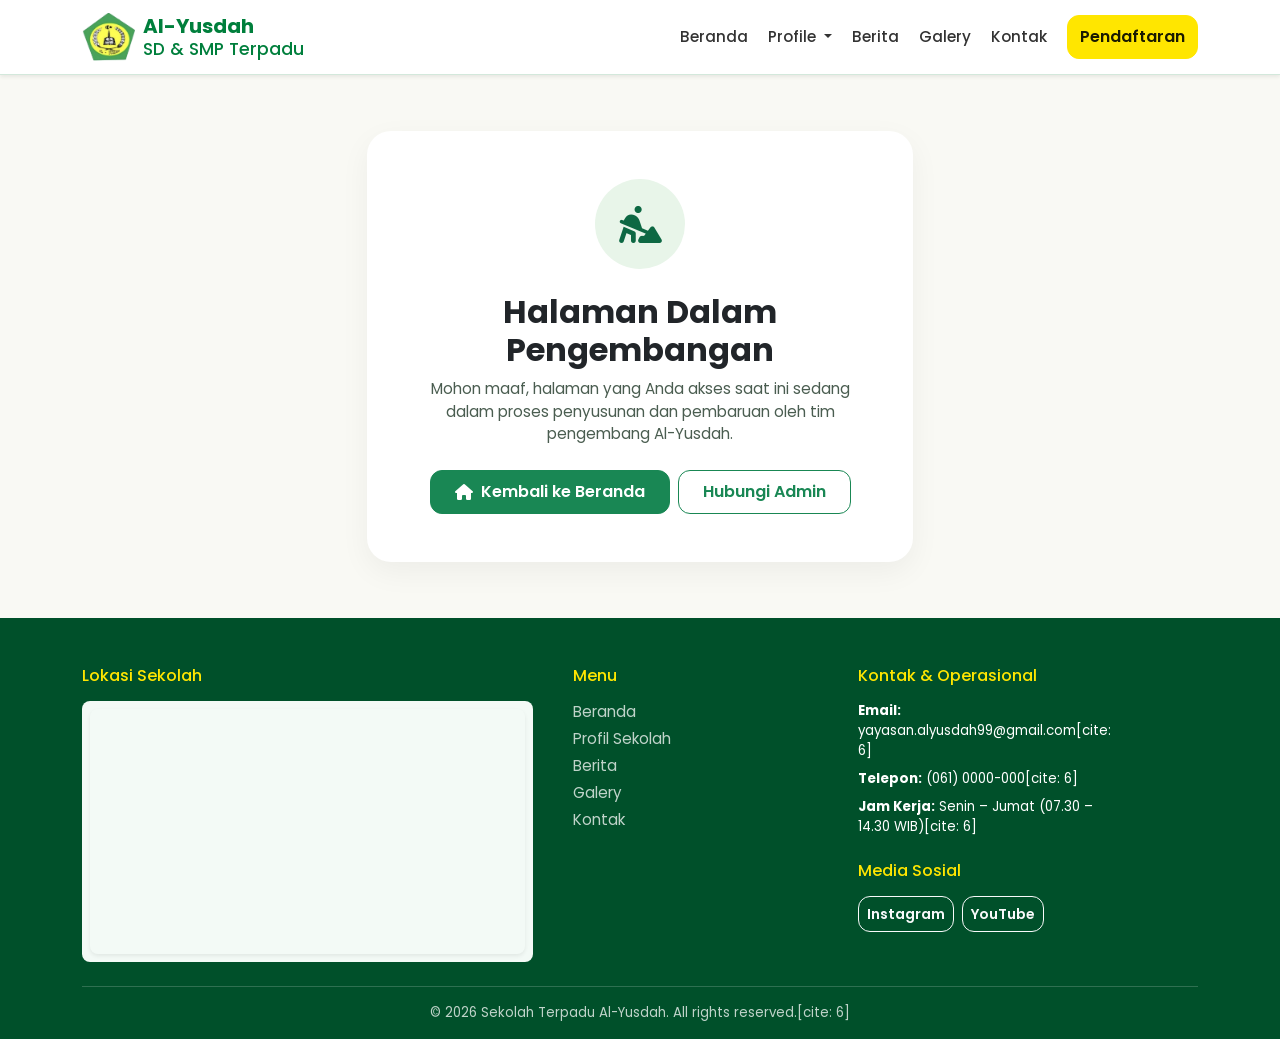
<file: pengembangan.html>
<!DOCTYPE html>
<html lang="id">
<head>
  <meta charset="utf-8">
  <meta name="viewport" content="width=device-width, initial-scale=1, viewport-fit=cover">
  <title>Dalam Pengembangan — Al-Yusdah</title>
  <meta name="description" content="Halaman sedang dalam tahap pengembangan oleh tim Al-Yusdah.">
  <meta name="theme-color" content="#007F3C">
  <link rel="icon" href="gambar/favicon.png">

  <!-- Font & Bootstrap -->
  <link rel="preconnect" href="https://fonts.googleapis.com">
  <link rel="preconnect" href="https://fonts.gstatic.com" crossorigin>
  <link href="https://fonts.googleapis.com/css2?family=Inter:wght@400;500;600&family=Poppins:wght@400;500;600;700&display=swap" rel="stylesheet">
  <link href="https://cdn.jsdelivr.net/npm/bootstrap@5.3.8/dist/css/bootstrap.min.css" rel="stylesheet">
  <!-- FontAwesome untuk Ikon -->
  <link rel="stylesheet" href="https://cdnjs.cloudflare.com/ajax/libs/font-awesome/6.4.0/css/all.min.css">

  <!-- Style kustom -->
  <link rel="stylesheet" href="css/style.css">

  <style>
    body {
      font-family: 'Poppins', sans-serif !important;
      background-color: #F9F9F4;
    }
    .development-card {
      border: none;
      border-radius: 24px;
      box-shadow: 0 10px 30px rgba(0, 0, 0, 0.05);
    }
    .icon-development {
      width: 90px;
      height: 90px;
      background-color: #E8F5E9;
      color: #0D6843;
      border-radius: 50%;
      display: flex;
      align-items: center;
      justify-content: center;
      font-size: 38px;
      margin: 0 auto;
    }
  </style>
</head>

<body>

  <!-- ============ NAVBAR ============ -->
  <header class="site-header-static border-bottom shadow-sm bg-white">
    <nav class="navbar navbar-expand-lg navbar-custom">
      <div class="container">
        <a class="navbar-brand d-flex align-items-center gap-2 fw-bold" href="index.html">
          <img src="gambar/logo-alyusdah.png" alt="Logo Al-Yusdah" width="53" height="48">
          <span class="lh-sm span-custom">Al-Yusdah<small class="d-block fw-medium brand-sub">SD &amp; SMP Terpadu</small></span>
        </a>

        <button class="navbar-toggler" type="button" data-bs-toggle="collapse" data-bs-target="#navMenu" aria-controls="navMenu" aria-expanded="false" aria-label="Buka menu">
          <span class="navbar-toggler-icon"></span>
        </button>

        <div class="collapse navbar-collapse" id="navMenu">
          <ul class="navbar-nav ms-auto align-items-lg-center gap-lg-1 pt-3 pt-lg-0">
            <li class="nav-item"><a class="nav-link" href="index.html">Beranda</a></li>
            
            <!-- Dropdown Menu Profile -->
            <li class="nav-item dropdown">
              <a class="nav-link dropdown-toggle" href="#" id="profileDropdown" role="button" data-bs-toggle="dropdown" aria-expanded="false">
                Profile
              </a>
              <ul class="dropdown-menu border-0 shadow-sm" aria-labelledby="profileDropdown">
                <li><a class="dropdown-item" href="sambutan.html">Sambutan</a></li>
                <li><a class="dropdown-item" href="profil.html">Profil Sekolah</a></li>
                <li><a class="dropdown-item" href="guru.html">Guru &amp; Staf</a></li>
                <li><a class="dropdown-item" href="index.html#eskul">Ekstrakurikuler</a></li>
              </ul>
            </li>

            <li class="nav-item"><a class="nav-link" href="berita.html">Berita</a></li>
            <li class="nav-item"><a class="nav-link" href="galery.html">Galery</a></li>
            <li class="nav-item"><a class="nav-link" href="kontak.html">Kontak</a></li>
            <li class="nav-item ms-lg-2 mt-2 mt-lg-0 pb-3 pb-lg-0"><a class="btn btn-warning w-100" href="index.html#daftar">Pendaftaran</a></li>
          </ul>
        </div>
      </div>
    </nav>
  </header>

  <!-- ============ KONTEN DALAM PENGEMBANGAN ============ -->
  <main class="py-2 my-5">
    <div class="container">
      <div class="row justify-content-center">
        <div class="col-md-8 col-lg-6 text-center">
          
          <div class="card development-card p-5 bg-white">
            <div class="icon-development mb-4">
              <i class="fa-solid fa-person-digging"></i>
            </div>
            
            <h2 class="fw-bold text-dark mb-2">Halaman Dalam Pengembangan</h2>
            <p class="text-secondary mb-4">Mohon maaf, halaman yang Anda akses saat ini sedang dalam proses penyusunan dan pembaruan oleh tim pengembang Al-Yusdah.</p>
            
            <div class="d-flex flex-column flex-sm-row justify-content-center gap-2">
              <a href="index.html" class="btn btn-success px-4 py-2 fw-semibold">
                <i class="fa-solid fa-house me-2"></i> Kembali ke Beranda
              </a>
              <a href="kontak.html" class="btn btn-outline-success px-4 py-2 fw-semibold">
                Hubungi Admin
              </a>
            </div>
          </div>

        </div>
      </div>
    </div>
  </main>

  <!-- ============ FOOTER ============ -->
  <footer class="bg-brand-dark text-white pt-5 pb-3">
    <div class="container">
      <div class="row g-4 mb-4">

        <div class="col-12 col-lg-5">
          <h3 class="h6 text-warning mb-3">Lokasi Sekolah</h3>
          <div class="bg-soft text-body rounded-3 p-2">
            <!-- Peta Langsung Nampak (Embedded Google Maps) -->
            <div class="ratio ratio-16x9 rounded-3 overflow-hidden shadow-sm">
              <iframe 
                src="https://www.google.com/maps/embed?pb=!1m18!1m12!1m3!1d3981.9!2d98.8161!3d3.6134!2m3!1f0!2f0!3f0!3m2!1i1024!2i768!4f13.1!3m3!1m2!1s0x0%3A0x0!2zM8KwMzYnNDguMCJOIDk4wrA0OCc1OC4wIkU!5e0!3m2!1sid!2sid!4v1600000000000!5m2!1sid!2sid" 
                style="border:0;" 
                allowfullscreen="" 
                loading="lazy" 
                referrerpolicy="no-referrer-when-downgrade"
                title="Lokasi SD & SMP Terpadu Al-Yusdah">
              </iframe>
            </div>
          </div>
        </div>

        <div class="col-12 col-sm-6 col-lg-3 ms-3">
          <h3 class="h6 text-warning mb-3">Menu</h3>
            <p class="mb-1"><a href="index.html" class="text-white text-decoration-none opacity-75">Beranda</a></p>
            <p class="mb-1"><a href="profil.html" class="text-white text-decoration-none opacity-75">Profil Sekolah</a></p>
            <p class="mb-1"><a href="berita.html" class="text-white text-decoration-none opacity-75">Berita</a></p>
            <p class="mb-1"><a href="galery.html" class="text-white text-decoration-none opacity-75">Galery</a></p>
            <p class="mb-1"><a href="kontak.html" class="text-white text-decoration-none opacity-75">Kontak</a></p>
        </div>

        <div class="col-12 col-sm-6 col-lg-3">
          <h3 class="h6 text-warning mb-3">Kontak &amp; Operasional</h3>
          <p class="small mb-2"><strong>Email:</strong> yayasan.alyusdah99@gmail.com[cite: 6]</p>
          <p class="small mb-2"><strong>Telepon:</strong> (061) 0000-000[cite: 6]</p>
          <p class="small mb-4"><strong>Jam Kerja:</strong> Senin – Jumat (07.30 – 14.30 WIB)[cite: 6]</p>
          <h3 class="h6 text-warning mb-3">Media Sosial</h3>
          <div class="d-flex gap-2">
            <a class="btn btn-outline-light btn-sm" href="#">Instagram</a>
            <a class="btn btn-outline-light btn-sm" href="#">YouTube</a>
          </div>
        </div>

      </div>
      <div class="border-top border-light border-opacity-25 pt-3 text-center small opacity-75">
        © <span id="year">2026</span> Sekolah Terpadu Al-Yusdah. All rights reserved.[cite: 6]
      </div>
    </div>
  </footer>

  <script src="https://cdn.jsdelivr.net/npm/bootstrap@5.3.8/dist/js/bootstrap.bundle.min.js"></script>
  <script src="js/script.js"></script>
</body>
</html>
</file>
<file: css/style.css>
/* =====================================================================
   STYLE.CSS : Penyesuaian Elemen & Tema Sekolah Al-Yusdah
   ===================================================================== */

/* ---------- 1. VARIABEL WARNA & TEMA ---------- */
:root {
  --bs-primary: #007F3C;
  --bs-primary-rgb: 0, 127, 60;
  --bs-primary-bg-subtle: #E6F6EC;
  --bs-primary-border-subtle: #B5E3C8;
  --bs-primary-text-emphasis: #00502A;

  --bs-warning: #FFE600;
  --bs-warning-rgb: 255, 230, 0;

  --bs-secondary: #4A5D50;
  --bs-secondary-rgb: 74, 93, 80;

  --bs-link-color: #007F3C;
  --bs-link-color-rgb: 0, 127, 60;
  --bs-link-hover-color: #00502A;
  --bs-link-hover-color-rgb: 0, 80, 42;

  --bs-body-font-family: Inter, system-ui, -apple-system, sans-serif;
  --bs-body-font-size: 0.95rem;
  --bs-body-color: #0F1F15;
  --bs-body-color-rgb: 15, 31, 21;
  --bs-border-color: #D3E8DB;

  --brand-dark: #00502A;
  --mint: #E6F6EC;
  --sage: #B5E3C8;
  --soft: #F3FAF6;
}

/* ---------- 2. PENGATURAN DASAR ---------- */
html {
  scroll-behavior: smooth;
  scroll-padding-top: 80px;
}

body {
  overflow-x: hidden;
  background-color: #F9F9F4 !important;
  
}

h1, h2, h3, h4, h5, h6, .text-muted, 
.btn, 
.navbar-brand {
  font-family: 'Poppins', sans-serif !important;
}


.text-custom{
  color: #C89B3C;
}

.bg-soft {
  background-color: var(--soft);
}

.bg-brand-dark {
  background-color: var(--brand-dark);
}

.cv-auto {
  content-visibility: auto;
  contain-intrinsic-size: auto 600px;
}

/* Judul Bagian */
.sec-title {
  color: var(--bs-primary);
  font-weight: 700;
  font-size: clamp(1.4rem, 2.5vw, 1.85rem);
  position: relative;
  padding-bottom: 0.85rem;
  margin-bottom: 0.75rem;
}

.sec-title::after {
  content: "";
  position: absolute;
  left: 0;
  bottom: 0;
  width: 48px;
  height: 4px;
  border-radius: 2px;
  background: var(--bs-warning);
}

.text-center .sec-title::after {
  left: 50%;
  transform: translateX(-50%);
}

/* ---------- 3. TOMBOL ---------- */
.btn {
  border-radius: 0.75rem;
  font-weight: 600;
  min-height: 44px;
  display: inline-flex;
  align-items: center;
  justify-content: center;
}

.btn-sm {
  min-height: 36px;
}

.btn-primary {
  --bs-btn-bg: #007F3C;
  --bs-btn-border-color: #007F3C;
  --bs-btn-hover-bg: #00502A;
  --bs-btn-hover-border-color: #00502A;
  --bs-btn-active-bg: #00502A;
  --bs-btn-active-border-color: #00502A;
  --bs-btn-disabled-bg: #007F3C;
  --bs-btn-disabled-border-color: #007F3C;
}

.btn-warning {
  --bs-btn-color: #1A1A00;
  --bs-btn-bg: #FFE600;
  --bs-btn-border-color: #FFE600;
  --bs-btn-hover-color: #1A1A00;
  --bs-btn-hover-bg: #F2D800;
  --bs-btn-hover-border-color: #F2D800;
  --bs-btn-active-color: #1A1A00;
  --bs-btn-active-bg: #E6CC00;
  --bs-btn-active-border-color: #E6CC00;
}

.wa-float {
  --bs-btn-bg: #128C4A;
  --bs-btn-border-color: #128C4A;
  --bs-btn-hover-bg: #0E7A40;
  --bs-btn-hover-border-color: #0E7A40;
  --bs-btn-hover-color: #fff;
  z-index: 1030;
  margin-bottom: max(1rem, env(safe-area-inset-bottom)) !important;
}



/* ---------- 4. HEADER & NAVBAR ---------- */
.site-header {
  position: fixed;
  top: 0;
  left: 0;
  right: 0;
  z-index: 1040;
  transition: background 0.3s, box-shadow 0.3s;
}

.site-header .navbar-brand {
  color: #fff;
  font-size: 1.2rem;
}

.site-header .brand-sub {
  color: #CDEBD8;
  font-size: 0.72rem;
}

.site-header .nav-link {
  color: #fff;
  font-size: 0.9rem;
  font-weight: 500;
  border-radius: 0.5rem;
}

.site-header .nav-link:hover,
.site-header .nav-link.active {
  background: rgba(255, 255, 255, 0.18);
  color: #fff;
}

.site-header .navbar-toggler {
  border-color: rgba(255, 255, 255, 0.55);
}

.site-header .navbar-toggler-icon {
  filter: invert(1);
}

.site-header .navbar-toggler:focus {
  box-shadow: 0 0 0 0.2rem rgba(255, 230, 0, 0.4);
}

/* Header saat di-scroll (Solid White) */
.site-header.solid {
  background: rgba(255, 255, 255, 0.96);
  box-shadow: 0 2px 14px rgba(0, 80, 42, 0.12);
}

.site-header.solid .navbar-brand {
  color: var(--bs-primary);
}

.site-header.solid .brand-sub {
  color: var(--bs-secondary);
}

.site-header.solid .nav-link {
  color: var(--bs-body-color);
}

.site-header.solid .nav-link:hover,
.site-header.solid .nav-link.active {
  background: var(--mint);
  color: var(--bs-primary);
}

.site-header.solid .navbar-toggler {
  border-color: var(--bs-border-color);
}

.site-header.solid .navbar-toggler-icon {
  filter: none;
}

/* Warna saat item dropdown diklik (Active) */
.dropdown-item:active,
.dropdown-item.active {
  background-color: #007F3C !important; /* Ubah dengan warna latar pilihanmu */
  color: #ffffff !important;           /* Ubah warna teksnya */
}

/* Warna saat kursor diarahkan ke item dropdown (Hover) */
.dropdown-item:hover {
  background-color: #e8f5e9 !important; /* Warna latar saat hover */
  color: #007F3C !important;           /* Warna teks saat hover */
}

/* Warna tombol utama dropdown saat sedang terbuka/diklik */
.dropdown-toggle.show {
  color: #007F3C !important;
}

/* ---------- 5. HERO SECTION ---------- */
.hero {
  position: relative;
  overflow: hidden;
  padding: 140px 0 80px;
  min-height: clamp(520px, 100vh, 680px);
  background: linear-gradient(135deg, var(--brand-dark), var(--bs-primary));
  border-bottom-left-radius: 200px;
  margin-bottom: 18px;
}

.hero-bg {
  position: absolute;
  inset: 0;
  z-index: 0;
}

.hero-bg img {
  width: 100%;
  height: 100%;
  object-fit: cover;
  object-position: center 60%;
  display: block;
}

.hero::before {
  content: "";
  position: absolute;
  inset: 0;
  z-index: 1;
  background: linear-gradient(105deg, rgba(0, 80, 42, 0.82) 0%, rgba(0, 127, 60, 0.75) 100%);
}

.hero > .container {
  z-index: 2;
}

.trust-badges {
  color: #C5EBD3;
}

.trust-badges span::before {
  content: "✓ ";
  color: var(--bs-warning);
  font-weight: 700;
}

.floating-badge {
  position: absolute;
  background: #fff;
  color: var(--bs-body-color);
  padding: 8px 16px;
  border-radius: 999px;
  font-weight: 600;
  font-size: 0.82rem;
  box-shadow: 0 8px 20px rgba(0, 0, 0, 0.15);
  animation: melayang 6s ease-in-out infinite;
}

.fb-1 {
  right: 3%;
  top: 22%;
}

.fb-2 {
  right: 12%;
  bottom: 55%;
  animation-delay: -3s;
}

@keyframes melayang {
  0%, 100% {
    transform: translateY(0);
  }
  50% {
    transform: translateY(-12px);
  }
}

@media (max-width: 520px) {
  .hero {
    border-bottom-left-radius: 40px;
  }
}



/* Styling Kustom Kartu Unit Pendidikan */
    .unit-card {
      border: none;
      border-radius: 20px;
      transition: transform 0.3s ease, box-shadow 0.3s ease;
      cursor: pointer;
    }

    .unit-card:hover {
      transform: translateY(-8px);
      box-shadow: 0 12px 25px rgba(0, 0, 0, 0.15) !important;
    }

    /* Kartu SD (Emas / Warm Gold) */
    .card-sd {
      background-color: #C89B3C;
      color: #FFFFFF;
    }

    /* Kartu SMP (Hijau Islami / Emerald) */
    .card-smp {
      background-color: #0D6843;
      color: #FFFFFF;
    }

    /* Lingkaran Ikon Putih */
    .icon-circle {
      width: 75px;
      height: 75px;
      background-color: #FFFFFF;
      border-radius: 50%;
      display: flex;
      align-items: center;
      justify-content: center;
      margin: 0 auto;
    }

    .icon-circle i {
      font-size: 32px;
    }

    .card-sd .icon-circle i {
      color: #C89B3C;
    }

    .card-smp .icon-circle i {
      color: #0D6843;
    }



/* card berita */
/* Styling Kustom Card Berita */
.card-berita {
  border-radius: 18px !important;
  /* Border awal transparan atau abu-abu sangat tipis */
  border: 1.5px solid rgba(0, 127, 60, 0.15) !important; 
  overflow: hidden;
  transition: all 0.3s ease-in-out;
}

/* Border berubah menjadi hijau pekat (warna utama) dan card naik saat kursor diarahkan */
.card-berita:hover {
  border-color: #007F3C !important; 
  transform: translateY(-6px);
  box-shadow: 0 12px 24px rgba(0, 127, 60, 0.15) !important;
}

.card-img-wrapper {
  height: 200px;
}

.news-img {
  width: 100%;
  height: 100%;
  object-fit: cover;
}

.news-title {
  line-height: 1.4;
  font-size: 1.1rem;
}

.news-link {
  transition: gap 0.2s ease;
}

.card-berita:hover .news-link {
  gap: 8px !important;
}


/* Card & Icon */
.card {
  border-radius: 1rem;
}

.card-lift {
  transition: transform 0.25s, box-shadow 0.25s;
}

.card-lift:hover {
  transform: translateY(-4px);
  box-shadow: 0 14px 30px rgba(0, 80, 42, 0.13);
}

.icon-box {
  width: 52px;
  height: 52px;
  border-radius: 0.85rem;
  background: var(--mint);
  display: grid;
  place-items: center;
  font-size: 1.6rem;
}

.thumb {
  height: 140px;
  background: linear-gradient(135deg, var(--mint), var(--sage));
  display: grid;
  place-items: center;
  font-size: 2.8rem;
  overflow: hidden;
}

.thumb img {
  width: 100%;
  height: 100%;
  object-fit: cover;
}

/* Nav Pills */
.nav-pills {
  --bs-nav-link-color: var(--bs-primary);
  --bs-nav-pills-link-active-bg: var(--bs-primary);
  background: var(--mint);
  border-radius: 0.9rem;
  padding: 5px;
  max-width: 460px;
}

.nav-pills .nav-link {
  font-weight: 600;
  border-radius: 0.6rem;
  min-height: 44px;
}

/* Sambutan & Stats */
.sambutan-foto {
  max-width: 420px;
}

@media (min-width: 768px) {
  .sambutan-foto {
    max-width: none;
  }
}

.stats-section {
  background: linear-gradient(120deg, var(--brand-dark), var(--bs-primary));
  margin: 20px;
  border-radius: 25px;
}

.stat-num {
  font-family: Poppins, sans-serif;
  font-weight: 700;
  font-size: clamp(1.8rem, 3.5vw, 2.5rem);
  color: var(--bs-warning);
}

/* ---------- 7. SCROLLBAR HIJAU GRADASI TEBAL ---------- */
::-webkit-scrollbar {
  width: 18px;
  height: 18px;
}

::-webkit-scrollbar-track {
  background: var(--mint);
}

::-webkit-scrollbar-thumb {
  background: linear-gradient(180deg, #00A651 0%, #007F3C 55%, #00502A 100%);
  border-radius: 999px;
  border: 3px solid var(--mint);
}

::-webkit-scrollbar-thumb:hover {
  background: linear-gradient(180deg, #00C060 0%, #00903F 55%, #006A36 100%);
}






/* file sambutan */
/* =====================================================================
   STYLING DESAIN TIMELINE / JEJAK SEKOLAH
   ===================================================================== */

.span-custom{
  color: #007F3C;
}   

/* Kontainer Utama Timeline */
.timeline-wrapper {
  position: relative;
  max-width: 960px;
  margin: 0 auto;
  padding: 20px 0;
}

/* Garis Tipis Vertikal di Tengah */
.timeline-main-line {
  position: absolute;
  top: 0;
  bottom: 0;
  left: 50%;
  width: 2px;
  background-color: #007F3C; /* Warna garis biru terang */
  transform: translateX(-50%);
}

/* Baris Tiap Item Timeline */
.timeline-row {
  position: relative;
  width: 50%;
  margin-bottom: 40px;
}

.timeline-row.left {
  left: 0;
  padding-right: 45px;
}

.timeline-row.right {
  left: 50%;
  padding-left: 45px;
}

/* Titik Lingkaran di Garis Tengah */
.timeline-dot-icon {
  position: absolute;
  top: 32px;
  width: 18px;
  height: 18px;
  border-radius: 50%;
  background-color: #0f9e52; /* Biru utama */
  border: 3px solid #ffffff;
  box-shadow: 0 0 0 2px #04d867;
  z-index: 2;
}

.timeline-row.left .timeline-dot-icon {
  right: -9px;
}

.timeline-row.right .timeline-dot-icon {
  left: -9px;
}

/* Kotak Kartu Timeline */
.timeline-box {
  background: #ffffff;
  border: 1.5px solid #dbeafe; /* Border biru lembut */
  border-radius: 20px; /* Sudut membulat halus */
  padding: 28px 30px;
  box-shadow: 0 4px 14px rgba(37, 99, 235, 0.03);
  transition: all 0.3s ease;
}

.timeline-box:hover {
  border-color: #04d867;
  box-shadow: 0 8px 24px rgba(37, 99, 235, 0.08);
}

/* Badge Tahun Oval */
.badge-year {
  display: inline-block;
  background-color: #016b32;
  color: #ffffff;
  font-weight: 700;
  font-size: 0.85rem;
  padding: 6px 18px;
  border-radius: 50px;
  margin-bottom: 16px;
}

/* Judul & Deskripsi Teks */
.timeline-title {
  font-size: 1.35rem;
  font-weight: 700;
  color: #0f172a;
  margin-bottom: 12px;
}

.timeline-desc {
  color: #64748b;
  font-size: 0.95rem;
  line-height: 1.6;
  margin-bottom: 0;
}


/* Navbar Tetap/Selalu Muncul untuk Halaman Sub (seperti sambutan.html) */
.site-header-static {
  background-color: #ffffff;
  position: sticky;
  top: 0;
  z-index: 1030;
}

.site-header-static .nav-link {
  color: #333333 !important;
  font-weight: 500;
}

.site-header-static .nav-link:hover,
.site-header-static .nav-link.active {
  color: #007F3C !important; /* Warna hijau khas Al-Yusdah */
}

.site-header-static .navbar-brand {
  color: #111111 !important;
}


/* Responsif untuk Layar Ponsel/HP */
@media (max-width: 767.98px) {
  .timeline-main-line {
    left: 20px;
  }
  .timeline-row {
    width: 100%;
    padding-left: 50px !important;
    padding-right: 0 !important;
  }
  .timeline-row.right {
    left: 0;
  }
  .timeline-row.left .timeline-dot-icon,
  .timeline-row.right .timeline-dot-icon {
    left: 11px;
  }
  
}





/* Firefox Fallback */
@supports not selector(::-webkit-scrollbar) {
  html {
    scrollbar-color: #007F3C #E6F6EC;
    scrollbar-width: auto;
  }
}

/* Accessibility: Reduced Motion */
@media (prefers-reduced-motion: reduce) {
  *, ::before, ::after {
    animation: none !important;
    transition: none !important;
    scroll-behavior: auto !important;
  }
}

/* lebar layar penuh  */

@media (min-width: 546px) {
  .selamat {
    display: none !important;
  }

}






/* hp file index.html */

@media (max-width: 546px) {

  .hero {
  position: relative;
  overflow: hidden;
  padding: 140px 0 80px;
  min-height: clamp(430px, 80vh, 200px) !important;
  background: linear-gradient(135deg, var(--brand-dark), var(--bs-primary));
  border-bottom-left-radius: 100px;
  margin-bottom: 18px;
}

.hero-bg {
  position: absolute;
  inset: 0;
  z-index: 0;
}

.hero-bg img {
  width: 100%;
  height: 100%;
  object-fit: cover;
  object-position: center 60%;
  display: block;
}

  .hero{
    min-height: clamp(520px, 80vh, 300px);
  }

  .selamat{
    margin-top: -140px;
  }

  .trust-badges{
    margin-top: -25px;
  }

  .karakter {
    display: none !important;
  }
  
  .paragraf{
    display: none !important;
    
  }
  .btn-custom{
    display: none !important;

  }

 /* ---------- EFEK MENGETIK LOOPING (KETIK - DIAN - HILANG) ---------- */
.typing-text {
  color: #F2D800;
  display: inline-block;
  overflow: hidden;
  white-space: nowrap;
  border-right: 3px solid var(--bs-warning); /* Garis kursor ketik */
  vertical-align: bottom;
  width: 0;
  animation: 
    ketikHapus 5s steps(6) infinite, /* Loop terus menerus setiap 5 detik */
    kedip 0.75s step-end infinite;
}

/* Keyframe untuk mengetik, diam sejenak, lalu terhapus */
@keyframes ketikHapus {
  0% { 
    width: 0; 
  }
  30%, 70% { 
    width: 7.7ch; /* Kata "Global" muncul sempurna & diam sejenak */
  }
  100% { 
    width: 0; /* Teks terhapus/hilang kembali */
  }
}

/* Animasi kursor berkedip */
@keyframes kedip {
  from, to { border-color: transparent; }
  50% { border-color: var(--bs-warning); }
}

}






 /* ---------- EFEK MENGETIK LOOPING (KETIK - DIAN - HILANG) ---------- */
.typing-text-1 {
  color: #F2D800;
  display: inline-block;
  overflow: hidden;
  white-space: nowrap;
  border-right: 3px solid var(--bs-warning); /* Garis kursor ketik */
  vertical-align: bottom;
  width: 0;
  animation: 
    ketikHapuss 5s steps(6) infinite, /* Loop terus menerus setiap 5 detik */
    kedip 0.75s step-end infinite;
}

/* Keyframe untuk mengetik, diam sejenak, lalu terhapus */
@keyframes ketikHapuss {
  0% { 
    width: 0; 
  }
  30%, 70% { 
    width: 5.2ch; /* Kata "Global" muncul sempurna & diam sejenak */
  }
  100% { 
    width: 0; /* Teks terhapus/hilang kembali */
  }
}

/* Animasi kursor berkedip */
@keyframes kedip {
  from, to { border-color: transparent; }
  50% { border-color: var(--bs-warning); }
}




/* file guru */
/* =====================================================================
   KONSEP HALAMAN GURU BARU (DESAIN MODERN 3 KOLOM)
   ===================================================================== */

/* Hero Banner */

/* Filter Tab Pills */
.guru-filter-pills .btn-filter {
  border: none;
  color: #475569;
  font-weight: 600;
  font-size: 0.9rem;
  transition: all 0.3s ease;
}

.guru-filter-pills .btn-filter.active,
.guru-filter-pills .btn-filter:hover {
  background-color: #007F3C;
  color: #ffffff;
}

/* Kartu Profil Guru */
.guru-card {
  position: relative;
  background: #ffffff;
  border-radius: 16px;
  padding: 24px 20px;
  height: 100%;
  border: 1px solid #e2e8f0;
  box-shadow: 0 4px 12px rgba(0, 0, 0, 0.03);
  transition: all 0.3s ease;
  overflow: hidden;
}

/* Garis Akses Horizontal Hijau di Atas Kartu */
.guru-card::before {
  content: "";
  position: absolute;
  top: 0;
  left: 0;
  right: 0;
  height: 5px;
  background-color: #007F3C;
}

.guru-card:hover {
  transform: translateY(-6px);
  box-shadow: 0 12px 28px rgba(0, 127, 60, 0.12);
  border-color: #a7f3d0;
}

/* Badge Jenjang */
.guru-badge-tag {
  display: inline-block;
  background-color: #007F3C;
  color: #ffffff;
  font-weight: 700;
  font-size: 0.78rem;
  padding: 4px 12px;
  border-radius: 50px;
  margin-bottom: 14px;
}


/* Container Foto & Hover Overlay */
.guru-img-container {
  position: relative;
  width: 100%;
  height: 230px;
  border-radius: 12px;
  overflow: hidden;
}

.guru-img-container img {
  width: 100%;
  height: 100%;
  object-fit: cover;
  object-position: top center;
  transition: transform 0.4s ease;
}

.guru-card:hover .guru-img-container img {
  transform: scale(1.05);
}

/* Social Overlay saat Hover */
.guru-social-overlay {
  position: absolute;
  inset: 0;
  background: rgba(0, 127, 60, 0.65);
  display: flex;
  align-items: center;
  justify-content: center;
  gap: 12px;
  opacity: 0;
  transition: opacity 0.3s ease;
}

.guru-card:hover .guru-social-overlay {
  opacity: 1;
}

.social-icon {
  width: 40px;
  height: 40px;
  background: #ffffff;
  color: #007F3C;
  border-radius: 50%;
  display: flex;
  align-items: center;
  justify-content: center;
  text-decoration: none;
  font-size: 1.1rem;
  transition: transform 0.2s ease;
}

.social-icon:hover {
  transform: scale(1.15);
  color: #005c2b;
}

/* Typography Kartu */
.guru-name {
  font-size: 1.2rem;
  font-weight: 700;
  color: #0f172a;
}

.guru-desc {
  color: #64748b;
  font-size: 0.88rem;
  line-height: 1.5;
  margin-bottom: 0;
}
</file>
